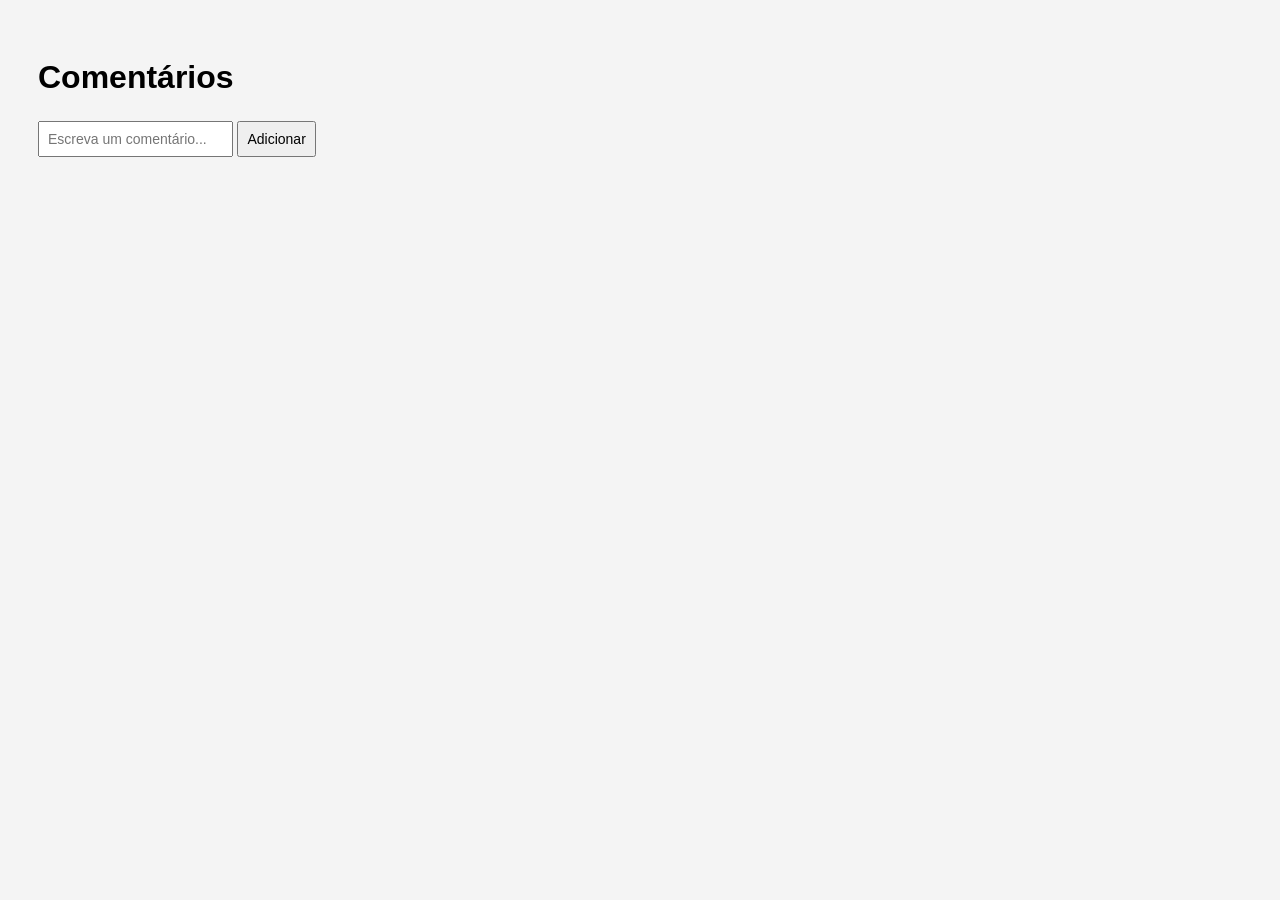
<file: frontend/index.html>
<!DOCTYPE html>
<html lang="pt-br">

<head>
  <meta charset="UTF-8" />
  <title>Gerenciador de Comentários</title>
  <link rel="stylesheet" href="css/styles.css">
</head>

<body>
  <h1>Comentários</h1>

  <input type="text" id="novoComentario" placeholder="Escreva um comentário..." />
  <button onclick="adicionarComentario()">Adicionar</button>

  <div id="comentarios"></div>

  <script>
    const API_URL = 'http://localhost:3000/comentarios';

    async function carregarComentarios() {
      const res = await fetch(API_URL);
      const lista = await res.json();
      const container = document.getElementById('comentarios');
      container.innerHTML = '';

      lista.forEach(comentario => {
        const div = document.createElement('div');
        div.className = 'comentario';
        div.innerHTML = `
          <input type="text" value="${comentario.texto}" id="input-${comentario.id}" disabled />
          <button onclick="habilitarEdicao(${comentario.id})" id="edit-btn-${comentario.id}">Editar comentário</button>
          <button onclick="salvarComentario(${comentario.id})" id="save-btn-${comentario.id}" style="display:none;">Salvar</button>
          <button onclick="deletarComentario(${comentario.id})">Excluir</button>
        `;
        container.appendChild(div);
      });
    }

    async function adicionarComentario() {
      const input = document.getElementById('novoComentario');
      const texto = input.value.trim();
      if (!texto) return alert('Digite algo!');

      await fetch(API_URL, {
        method: 'POST',
        headers: { 'Content-Type': 'application/json' },
        body: JSON.stringify({ texto })
      });

      input.value = '';
      carregarComentarios();
    }

    function habilitarEdicao(id) {
      const input = document.getElementById(`input-${id}`);
      const saveBtn = document.getElementById(`save-btn-${id}`);
      const editBtn = document.getElementById(`edit-btn-${id}`);

      input.disabled = false;
      saveBtn.style.display = 'inline';
      editBtn.style.display = 'none';
      input.focus();
    }

    async function salvarComentario(id) {
      const input = document.getElementById(`input-${id}`);
      const novoTexto = input.value.trim();
      if (!novoTexto) return alert('O comentário não pode ficar vazio.');

      await fetch(`${API_URL}/${id}`, {
        method: 'PUT',
        headers: { 'Content-Type': 'application/json' },
        body: JSON.stringify({ texto: novoTexto })
      });

      input.disabled = true;
      document.getElementById(`save-btn-${id}`).style.display = 'none';
      document.getElementById(`edit-btn-${id}`).style.display = 'inline';
    }

    async function deletarComentario(id) {
      const confirmacao = confirm('Tem certeza que deseja excluir este comentário?');
      if (!confirmacao) return;

      await fetch(`${API_URL}/${id}`, {
        method: 'DELETE'
      });

      carregarComentarios();
    }

    carregarComentarios();
  </script>
</body>

</html>
</file>
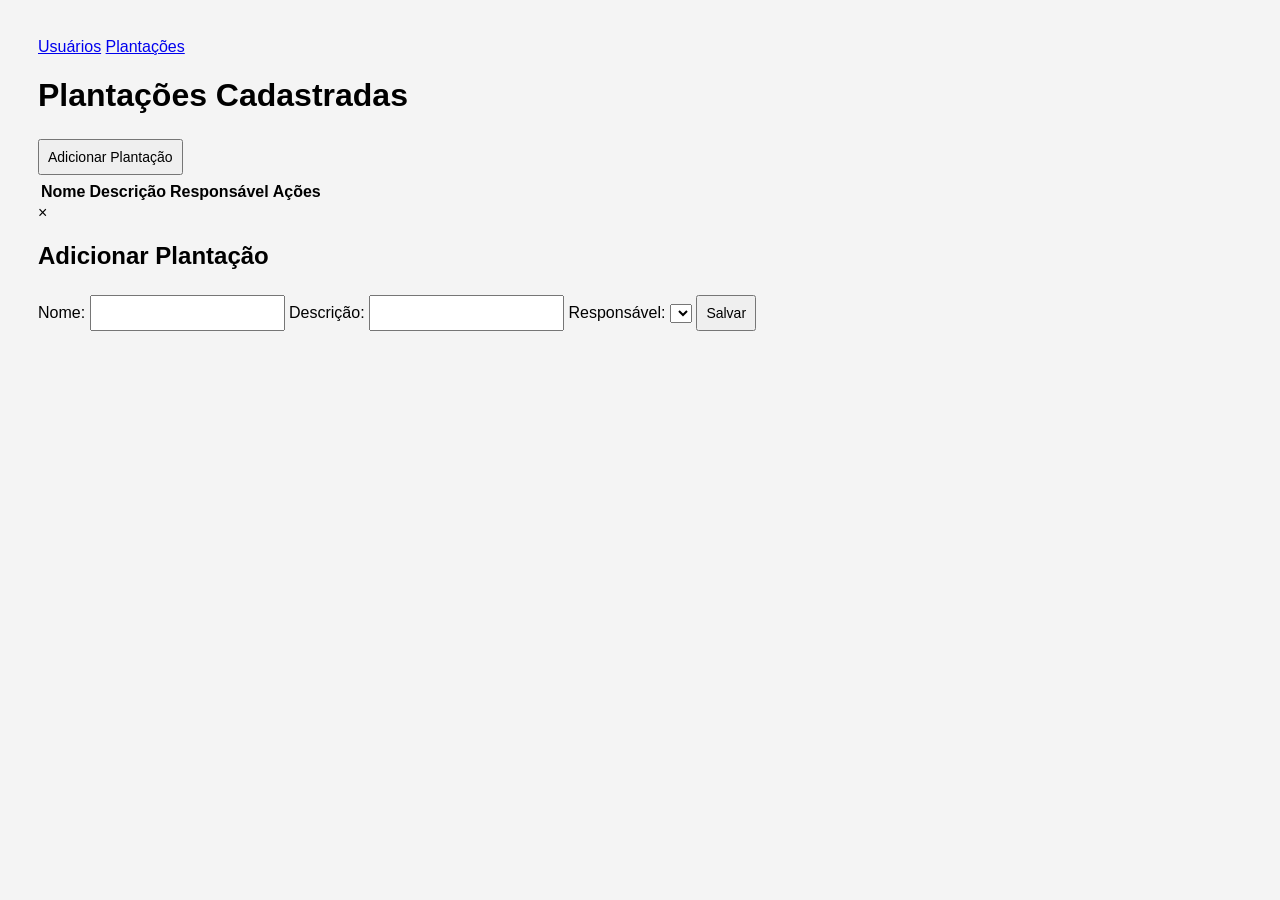
<file: frontend/plantations.html>
<!DOCTYPE html>
<html lang="pt-br">
<head>
    <meta charset="UTF-8">
    <meta name="viewport" content="width=device-width, initial-scale=1.0">
    <title>Gerenciamento de Plantações</title>
    <link rel="stylesheet" href="css/styles.css">
</head>
<body>
    <nav class="navbar">
        <a href="index.html">Usuários</a>
        <a href="plantations.html">Plantações</a>
    </nav>

    <h1>Plantações Cadastradas</h1>
    <button id="addPlantationBtn">Adicionar Plantação</button>

    <table id="plantationsTable">
        <thead>
            <tr>
                <th>Nome</th>
                <th>Descrição</th>
                <th>Responsável</th>
                <th>Ações</th>
            </tr>
        </thead>
        <tbody>
        </tbody>
    </table>

    <div id="plantationModal" class="modal">
        <div class="modal-content">
            <span class="close">&times;</span>
            <h2 id="modalTitlePlantation">Adicionar Plantação</h2>
            <form id="plantationForm">
                <label for="namePlantation">Nome:</label>
                <input type="text" id="namePlantation" name="name" required>

                <label for="description">Descrição:</label>
                <input type="text" id="description" name="description" required>

                <label for="responsible">Responsável:</label>
                <select id="responsible" name="responsible" required>
                </select>

                <button type="submit" id="savePlantationBtn">Salvar</button>
            </form>
        </div>
    </div>

    <script src="js/plantation.js"></script>
</body>
</html>
</file>
<file: frontend/css/styles.css>
body {
    font-family: Arial, sans-serif;
    padding: 30px;
    background: #f4f4f4;
  }
  h1 {
    margin-bottom: 20px;
  }
  input, button {
    padding: 8px;
    margin: 5px 0;
    font-size: 14px;
  }
  #comentarios {
    margin-top: 20px;
  }
  .comentario {
    background: white;
    padding: 10px;
    border-radius: 8px;
    margin-bottom: 10px;
    box-shadow: 0 2px 4px rgba(0,0,0,0.1);
  }
  .comentario input {
    width: 70%;
  }
  .comentario button {
    margin-left: 5px;
  }
</file>
